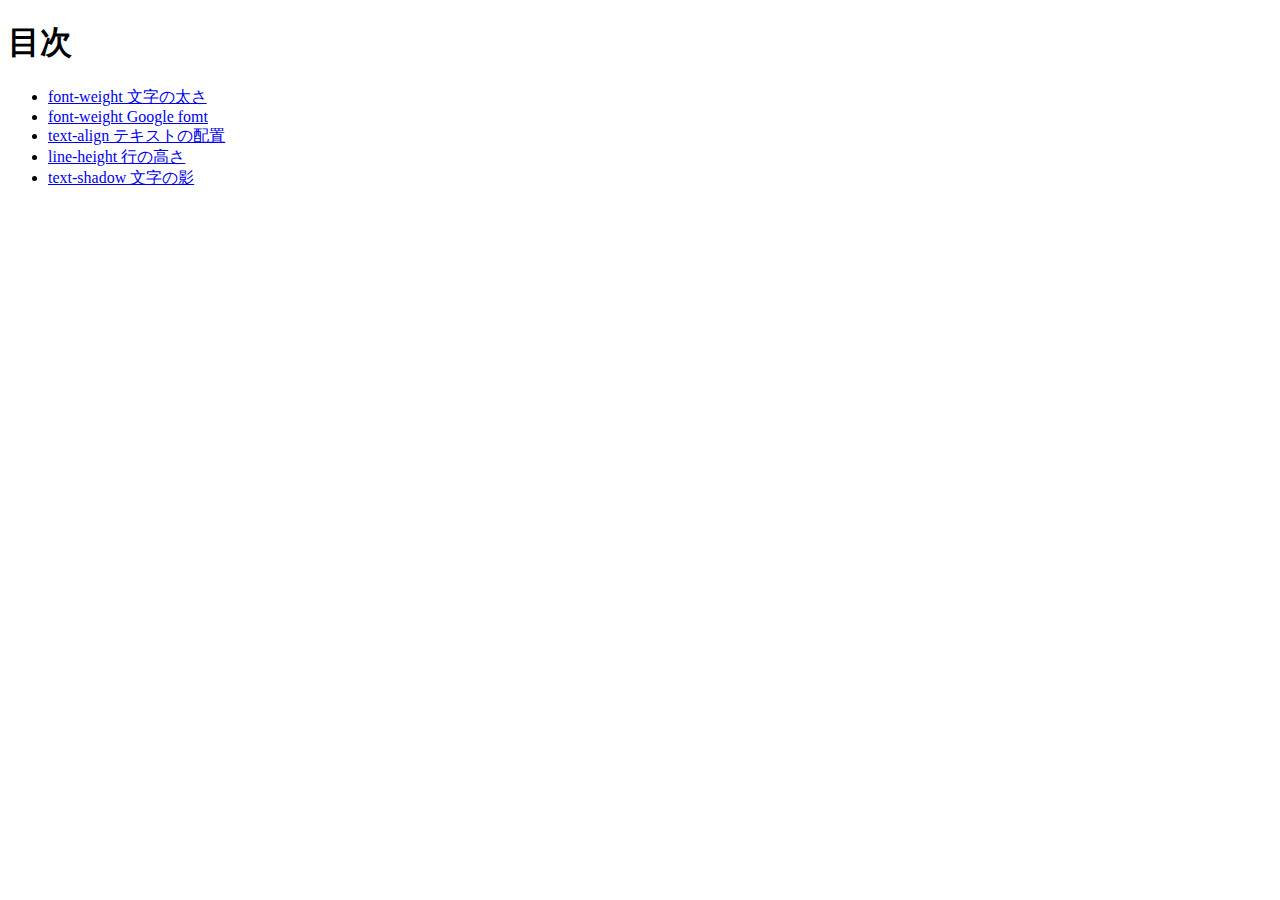
<file: index.html>
<!DOCTYPE html>
<html lang="ja">

<head>
    <meta charset="utf-8">
    <title>目次</title>
    

</head>

<body>
    <h1>目次</h1>
    <ul><li><a href="fw1/index.html">font-weight 文字の太さ</a></li>
        <li><a href="fw2/index.html">font-weight Google fomt</a></li>
        <li><a href="ta/index.html">text-align  テキストの配置</a></li>
        <li><a href="lh/index.html">line-height 行の高さ</a></li>
        <li><a href="ts/index.html">text-shadow 文字の影</a></li>
    </ul>
</body>

</html>
</file>
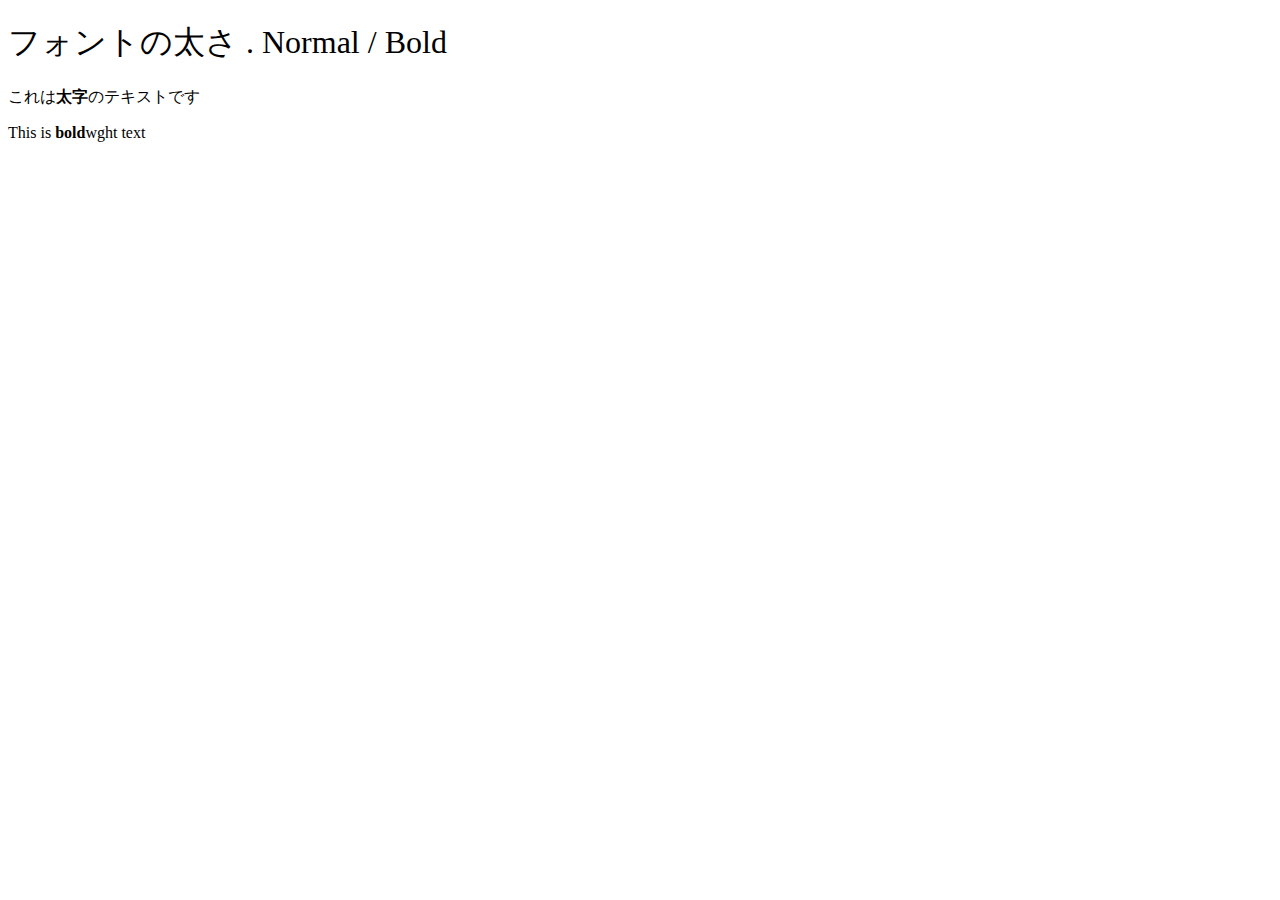
<file: fw1/index.html>
<!DOCTYPE html>
<html lang="ja">
<head>
    <meta charset="UTF-8">

    <title>font-weight 文字の太さ</title>
    <link rel="stylesheet" href="style.css">
</head>
<body>
    <h1>フォントの太さ . Normal / Bold</h1>
    <p>これは<span>太字</span>のテキストです</p>


    <p>This is <span>bold</span>wght text</p>

</body>
</html>
</file>
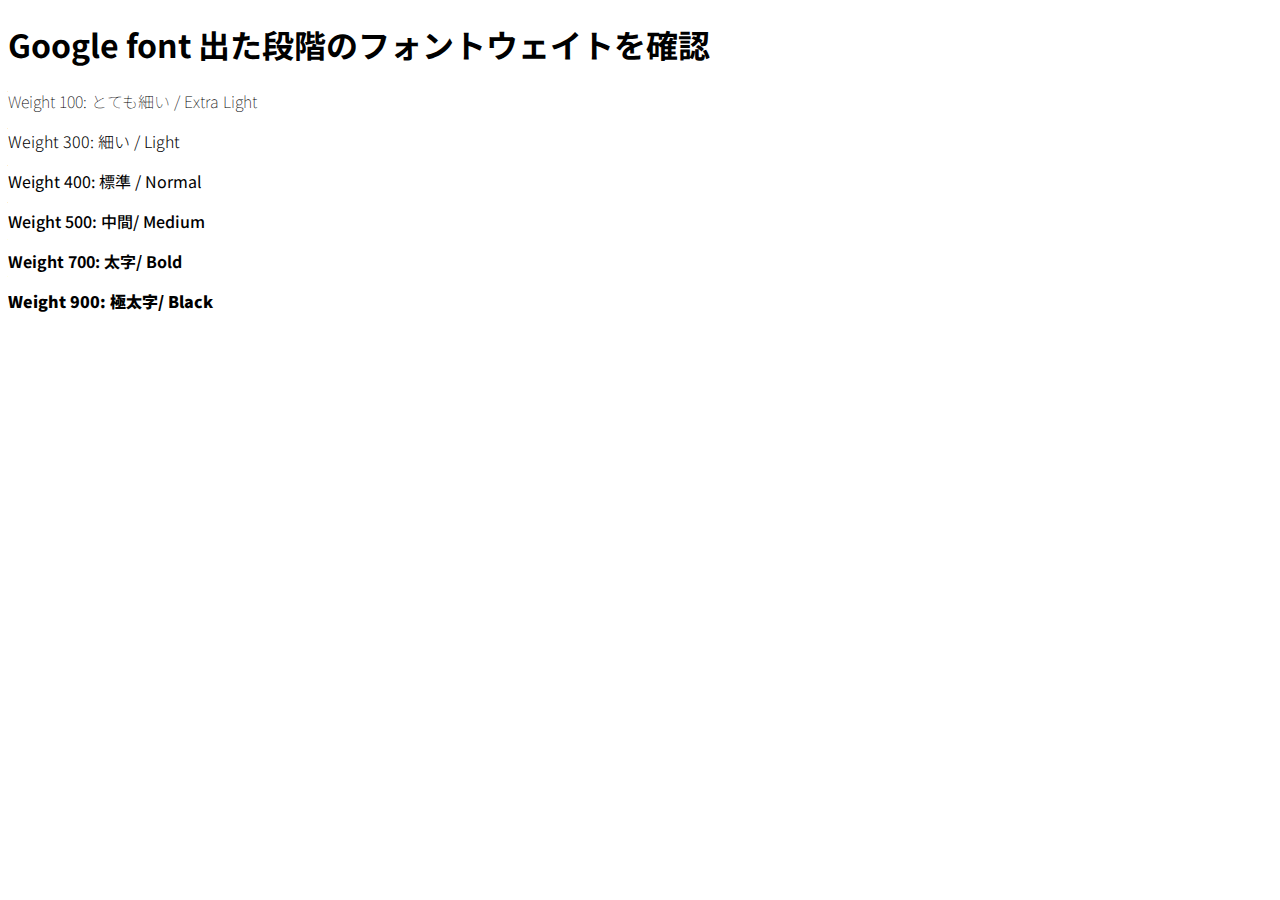
<file: fw2/index.html>
<!DOCTYPE html>
<html lang="ja">

<head>
    <meta charset="UTF-8">
    <title>font-weight Google fomt</title>
     <link rel="stylesheet" href="https://fonts.googleapis.com/css2?family=Noto+Sans+JP:wght@100;300;400;500;700;900&display=swap">
     <link rel="stylesheet" href="style.css">
</head>

<body>
    <h1>Google font 出た段階のフォントウェイトを確認</h1>
    
    <p class=w100>Weight 100: とても細い / Extra Light</p>
    <p class=w300>Weight 300: 細い / Light</p>
    <p class=w400>Weight 400: 標準 / Normal </p>
    <p class=w500>Weight 500: 中間/ Medium</p>
    <p class=w700>Weight 700: 太字/ Bold</p>
    <p class=w900>Weight 900: 極太字/ Black</p>
</body>

</html>
</file>
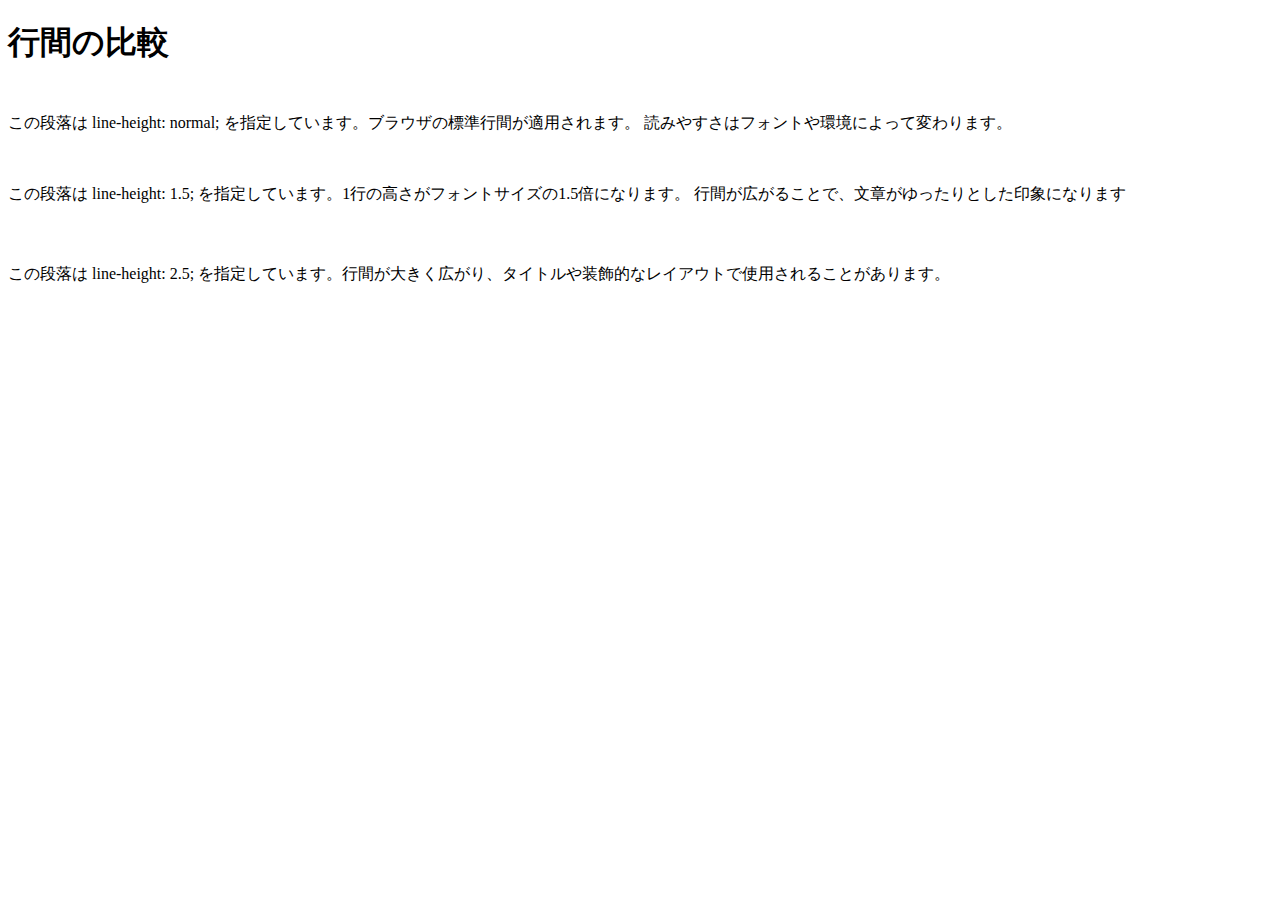
<file: lh/index.html>
<!DOCTYPE html>
<html lang="en">

<head>
    <meta charset="UTF-8">
    <title>line-height 行の高さ</title>
    <link rel="stylesheet" href="style.css">
</head>

<body>
    <h1>行間の比較</h1>

    <p class="lh_normal">
        この段落は line-height: normal; を指定しています。ブラウザの標準行間が適用されます。
        読みやすさはフォントや環境によって変わります。
    </p>
    <p class="lh_150">
        この段落は line-height: 1.5; を指定しています。1行の高さがフォントサイズの1.5倍になります。
        行間が広がることで、文章がゆったりとした印象になります
    </p>
    <p class="lh_250">
        この段落は line-height: 2.5; を指定しています。行間が大きく広がり、タイトルや装飾的なレイアウトで使用されることがあります。
    </p>
</body>

</html>
</file>
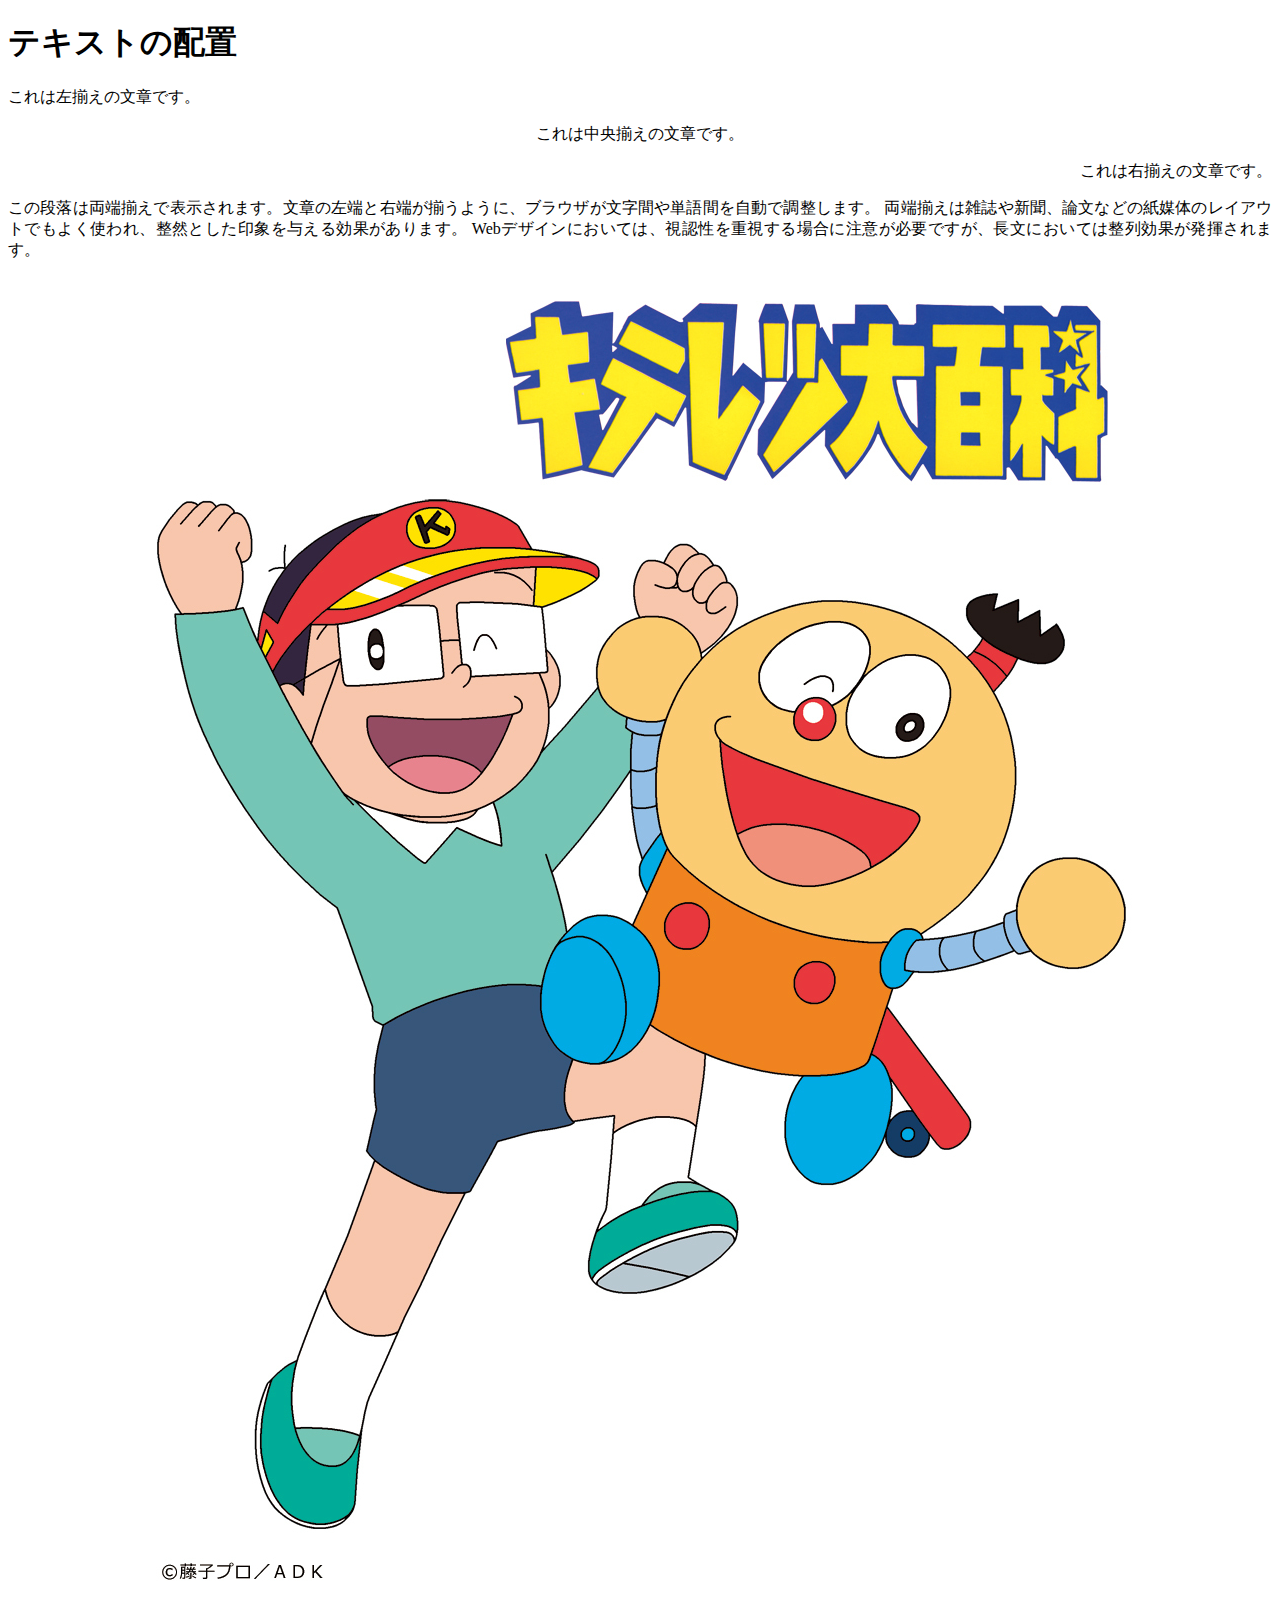
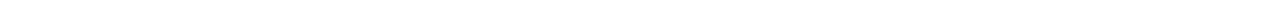
<file: ta/index.html>
<!DOCTYPE html>
<html lang="ja">

<head>
    <meta charset="UTF-8">
    <title>text-align テキストの配置</title>
    <link rel="stylesheet" href="style.css">
</head>

<body>
    <h1>テキストの配置</h1>
    <p class="left">これは左揃えの文章です。</p>
    <p class="center">これは中央揃えの文章です。</p>
    <p class="light">これは右揃えの文章です。</p>
    <p class="justify"> この段落は両端揃えで表示されます。文章の左端と右端が揃うように、ブラウザが文字間や単語間を自動で調整します。
        両端揃えは雑誌や新聞、論文などの紙媒体のレイアウトでもよく使われ、整然とした印象を与える効果があります。
        Webデザインにおいては、視認性を重視する場合に注意が必要ですが、長文においては整列効果が発揮されます。</p>
        <p class="image"><img src="photo.jpg"></p>

</body>

</html>
</file>
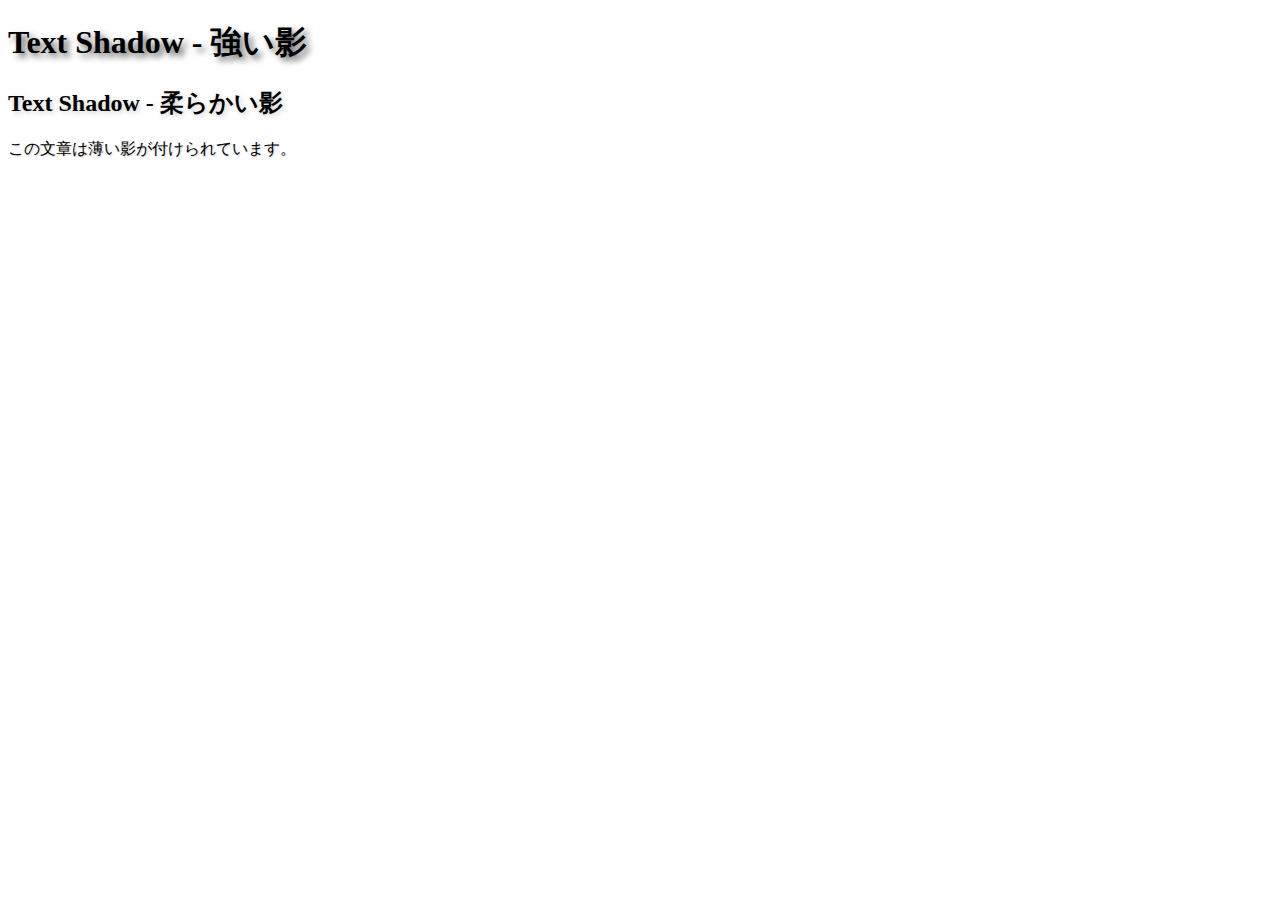
<file: ts/index.html>
<!DOCTYPE html>
<html lang="en">
<head>
    <meta charset="UTF-8">
   
    <title>text-shadow 文字の影</title>
    <link rel="stylesheet" href="style.css">
</head>
<body>
    <h1 class="shadow-strong">Text Shadow - 強い影</h1>
    <h2 class="shadow-soft">Text Shadow - 柔らかい影</h2>
    <p class="shadow-light">この文章は薄い影が付けられています。</p>
</body>
</html>
</file>
<file: fw1/style.css>
@charset "utf-8";

h1 {
    font-weight: normal;
}

p span {
    font-weight: bold;
}

strong {
    font-weight: 700;
}
</file>
<file: fw2/style.css>
@charset "utf-8";

body{
    font-family: "Noto Sans JP";
}

.w100{
    font-weight: 100;
}

.w300{
    font-weight: 300;
}

.w400{
    font-weight: 400;
}

.w500{
    font-weight: 500;
}

.w700{
    font-weight: 700;
}

.w900{
    font-weight: 900;
}
</file>
<file: lh/style.css>
@charset "utf-8";

*{
    box-sizing: border-box;
}

body{
    font-size: 16px;
}

p{
    margin: 3em 0;
}

.lh_normal{
    line-height: normal;
}

.lh_150 {
    line-height: 1.5;
}

.lh_250{
    line-height: 2.5;
}
</file>
<file: ta/style.css>
@charset "utf-8";

.left{
    text-align: left;
}

.center{
    text-align: center;
}

.light{
    text-align: right;
}

.justify{
    text-align: justify;

}
.image{
    text-align: center;
}

img{
    width: 30pxl;
}
</file>
<file: ts/style.css>
@charset "utf-8";

.shadow-strong{
    text-shadow: 4px 4px 6px rgba(0,0,0,0.6);
}

.shadow-soft{
    text-shadow: 2px 2px 5px rgba(100,100,100,0.3);
}

.shadow-light{
    text-shadow: 1px 1px 2px rgba(0,0,0,0.2);
}
</file>
